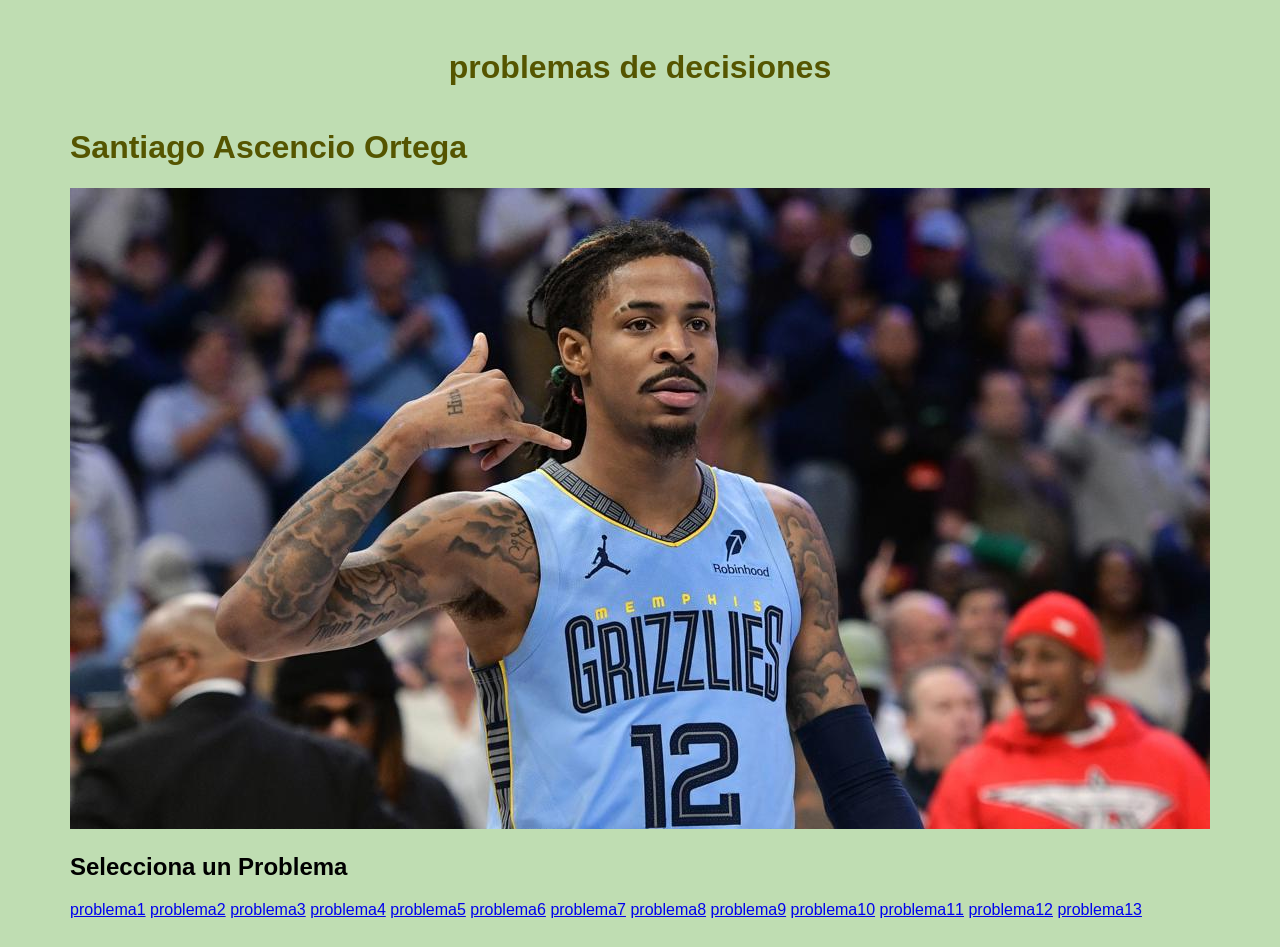
<file: index.html>
<!DOCTYPE html>
<html lang="es">
<head>
    <meta charset="UTF-8">
    <meta name="viewport" content="width=device-width, initial-scale=1.0">
    <title>Problemas de Decisiones</title>
    <link rel="stylesheet" href="styles.css">
</head>
<body>
    <h1>problemas de decisiones</h1>
    <div class="contenedor">
        <h1>Santiago Ascencio Ortega</h1>
        <img src="Ja Morant.jpg" alt="Ja Morant">
        <h2>Selecciona un Problema</h2>
        <div class="links"></div>
        <a href="problema3.1.html">problema1</a>
        <a href="problema3.2.html">problema2</a>
        <a href="problema3.3.html">problema3</a>
        <a href="problema3.4.html">problema4</a>
        <a href="problema3.5.html">problema5</a>
        <a href="problema3.6.html">problema6</a>
        <a href="problema3.7.html">problema7</a>
        <a href="problema3.8.html">problema8</a>
        <a href="problema3.9.html">problema9</a>
        <a href="problema3.10.html">problema10</a>
        <a href="problema3.11.html">problema11</a>
        <a href="problema3.12.html">problema12</a>
        <a href="problema3.13.html">problema13</a>
    </div>
</body>
</html>
</file>
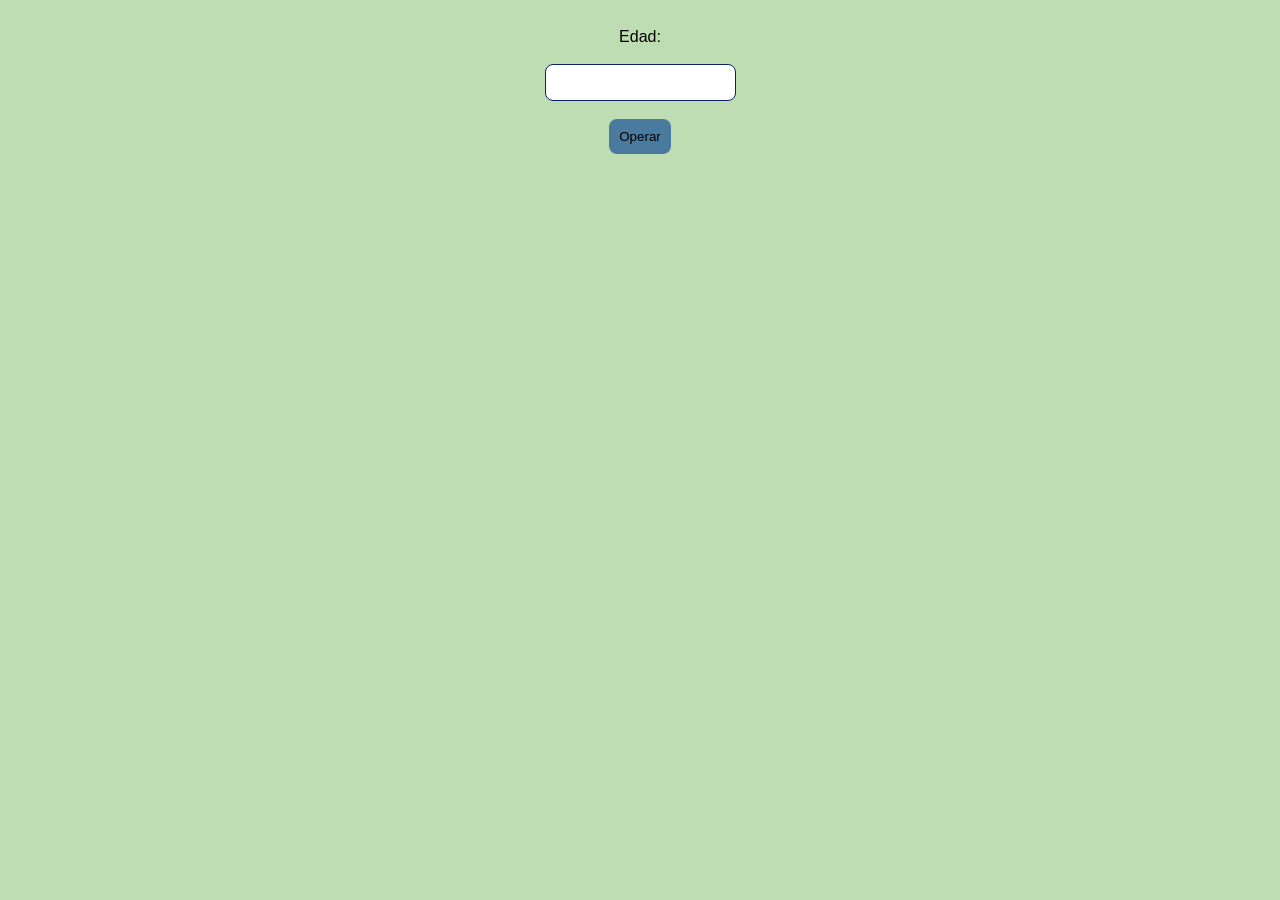
<file: problema3.1.html>
<!DOCTYPE html>
<html lang="es">
<head>
    <meta charset="UTF-8">
    <meta name="viewport" content="width=device-width, initial-scale=1.0">
    <title>Problema 3.1</title>
    <link rel="stylesheet" href="styles.css">
</head>
<body>
    <label for="edad">Edad:</label><br>
    <input type="text" id="edad" name="edad"><br>
    <button onclick="operar()">Operar</button><br>
    <p id="result"></p>
    <script src="problema3.1.js" defer></script>
</body>
</html>
</file>
<file: styles.css>
body{
  background:rgba(65, 153, 25, 0.333);
  font-family:Arial;
  display:flex;
  flex-direction:column;
  align-items:center;
  padding:20px;
}

.container{
  width:300px;
  display:flex;
  flex-direction:column;
  gap:15px;
}

.card{
  background:rgb(139, 139, 139);
  padding:20px;
  border-radius:10px;
}

h1{
  color:#550;
}

button{
  background:#4a7a9e;
  border:none;
  padding:10px;
  border-radius:8px;
  cursor:pointer;
}

input{
  padding:10px;
  border:1px solid #0a2069;
  border-radius:8px;
}
</file>
